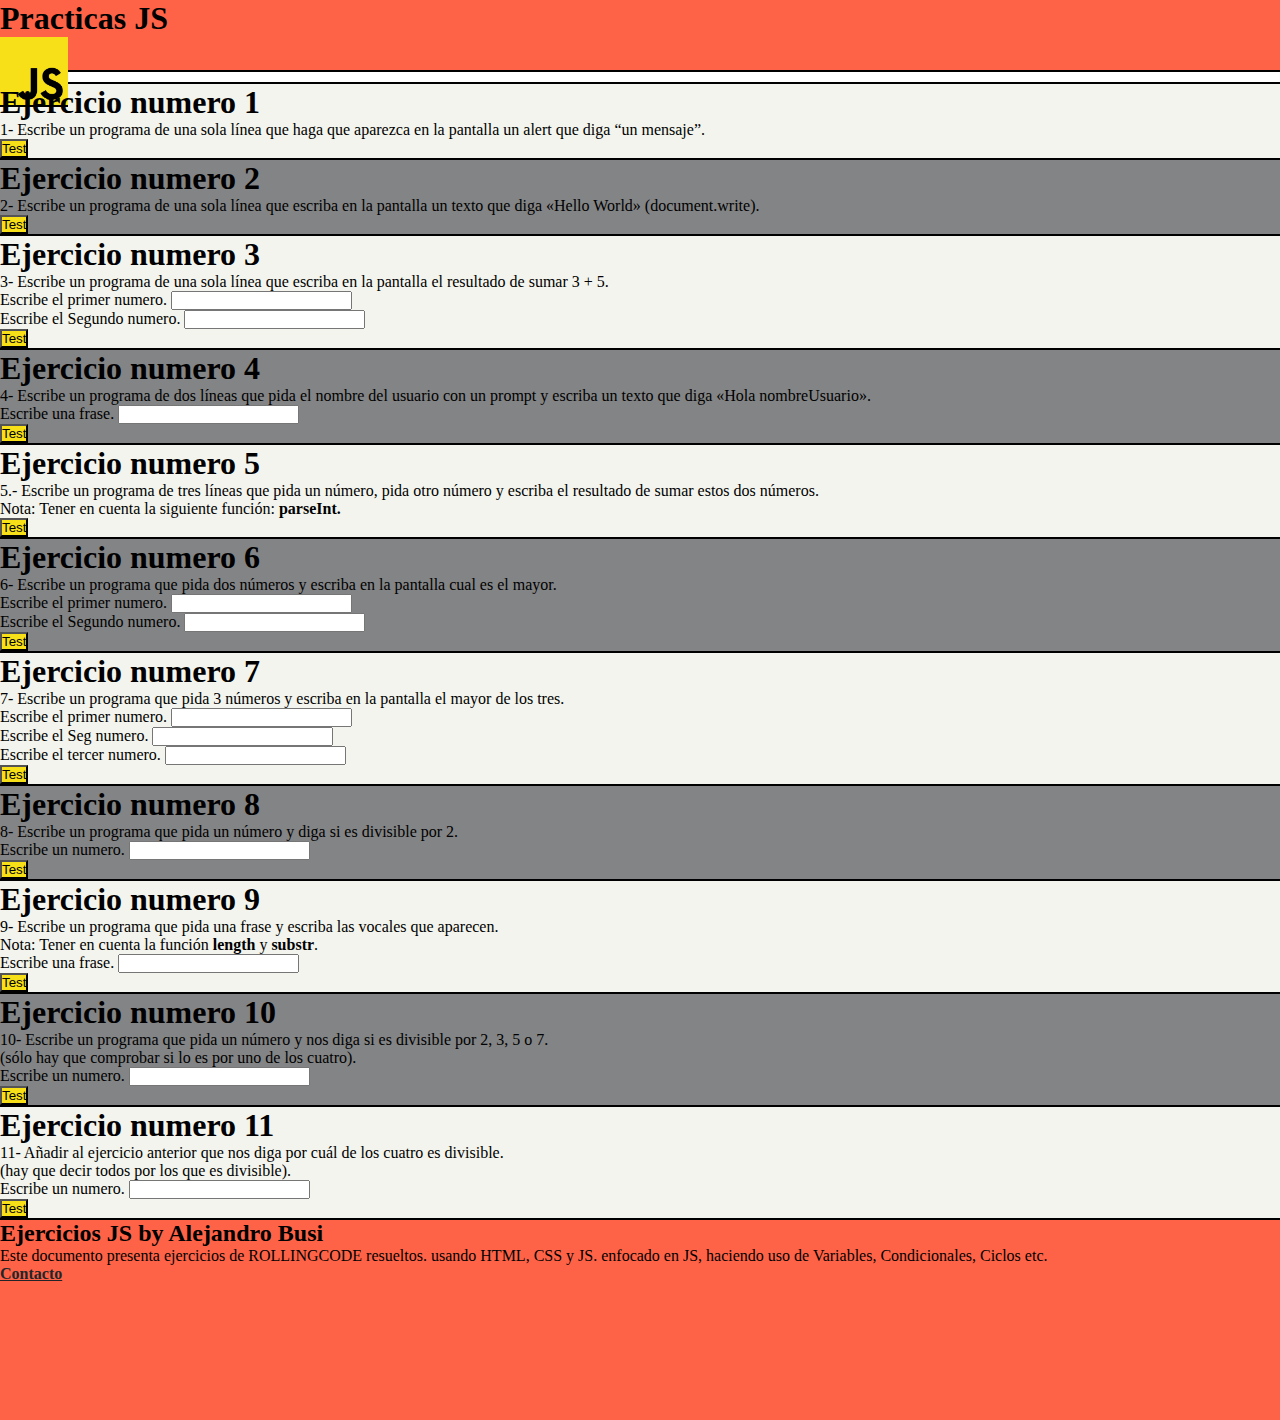
<file: index.html>
<!DOCTYPE html>
<html lang="en">
  <head>
    <meta charset="UTF-8">
    <meta http-equiv="X-UA-Compatible" content="IE=edge">
    <meta name="viewport" content="width=device-width, initial-scale=1.0">
    <link rel="shortcut icon" href="./Img/javascript_icon_130900.png" type="image/x-icon">
    <title>Practicas JS</title>
    <link href="https://cdn.jsdelivr.net/npm/bootstrap@5.0.1/dist/css/bootstrap.min.css" rel="stylesheet" integrity="sha384-+0n0xVW2eSR5OomGNYDnhzAbDsOXxcvSN1TPprVMTNDbiYZCxYbOOl7+AMvyTG2x" crossorigin="anonymous">
    <link rel="stylesheet" href="./Styles/Style.css">
    <script src="./Js/app.js"></script>
  </head>
  <body>
  <header class="sticky-top shadow" >
  <div class="container-fluid d-flex justify-content-around align-items-center" >
      <h1>Practicas JS</h1>
      <img src="./Img/480px-Unofficial_JavaScript_logo_2.svg.png" class="shadow logo" alt="">
  </div>
  </header>
  <section class="container py-5 rounded-top shadow section-a">
    <div class="row">
      <h1>Ejercicio numero 1</h1>
      <p>1- Escribe un programa de una sola línea que haga que aparezca en la pantalla un alert que diga “un mensaje”.</p>
    </div>
    <div>
      <button type="button" id="boton1" class="shadow btn btn-warning" onclick="alertar()" >Test</button>
    </div>
  </section>
  <section class="container py-5 shadow section-b">
    <div class="row">
      <h1>Ejercicio numero 2</h1>
      <p>2- Escribe un programa de una sola línea que escriba en la pantalla un texto que diga «Hello World» (document.write).</p>
    </div>
    <div>
      <button type="button" class="shadow btn btn-warning" onClick="window.location='./ejercicio2.html'">Test</button>
    </div>
  </section>
  <section class="container py-5 shadow section-a">
    <div>
      <h1>Ejercicio numero 3</h1>
      <p>3- Escribe un programa de una sola línea que escriba en la pantalla el resultado de sumar 3 + 5.</p>
    </div>
    <div >
      <form class="d-flex">
        <div class="mb-1  col-lg-2">
          <label for="imputej3a" class="form-label">Escribe el primer numero.</label>
          <input type="text" class="form-control" id="imputej3a" ">
        </div>
        <div class="mb-1 mx-3 col-lg-2">
          <label for="imputej3b" class="form-label">Escribe el Segundo numero.</label>
          <input type="text" class="form-control" id="imputej3b" >
        </div>
      </form>
      <button type="submit" class="mt-2 shadow btn btn-warning" onclick="suma()">Test</button>
  </section>
  <section class="container py-5 shadow section-b">
    <div>
      <h1>Ejercicio numero 4</h1>
      <p>4- Escribe un programa de dos líneas que pida el nombre del usuario con un prompt y escriba un texto que diga «Hola nombreUsuario».</p>
    </div>
    <div >
      <form class="d-flex ">
        <div class="mb-1  col-lg-2">
          <label for="imputej4a" class="form-label">Escribe una frase.</label>
          <input type="text" class="form-control" id="imputej4a" ">
        </div>
      </form>
      <button type="submit" class="mt-2shadow  btn btn-warning" onclick="devolvertxt()">Test</button>
  </section>
  <section class="container py-5 shadow section-a">
    <div>
      <h1>Ejercicio numero 5</h1>
      <p>5.- Escribe un programa de tres líneas que pida un número, pida otro número y escriba el resultado de sumar estos dos números. <br>
        Nota: Tener en cuenta la siguiente función: <strong> parseInt.</strong>
        </p>
    </div>
    <div >
      <button type="submit" class="mt-2 shadow btn btn-warning" onclick="suma2()">Test</button>
    </div>  
  </section>
  <section class="container py-5 shadow section-b">
    <div>
      <h1>Ejercicio numero 6</h1>
      <p>6- Escribe un programa que pida dos números y escriba en la pantalla cual es el mayor.</p>
    </div>
    <div>
      <form class="d-flex ">
        <div class="mb-1  col-lg-2">
          <label for="imputej6a" class="form-label">Escribe el primer numero.</label>
          <input type="text" class="form-control" id="imputej6a" ">
        </div>
        <div class="mb-1 mx-3 col-lg-2">
          <label for="imputej6b" class="form-label">Escribe el Segundo numero.</label>
          <input type="text" class="form-control" id="imputej6b" >
        </div>
      </form>
      <button type="submit" class="mt-2 shadow btn btn-warning" onclick="comparar()">Test</button>
    </div>  
  </section>
  <section class="container py-5 shadow section-a">
    <div>
      <h1>Ejercicio numero 7</h1>
      <p>7- Escribe un programa que pida 3 números y escriba en la pantalla el mayor de los tres.</p>
    </div>
    <div>
      <form class="d-flex">
        <div class="mb-1  col-lg-2">
          <label for="imputej7a" class="form-label">Escribe el primer numero.</label>
          <input type="text" class="form-control" id="imputej7a" ">
        </div>
        <div class="mb-1 mx-3 col-lg-2">
          <label for="imputej7b" class="form-label">Escribe el Seg numero.</label>
          <input type="text" class="form-control" id="imputej7b" >
        </div>
        <div class="mb-1  col-lg-2">
          <label for="imputej7c" class="form-label">Escribe el tercer numero.</label>
          <input type="text" class="form-control" id="imputej7c" >
        </div>
      </form>
      <button type="submit" class="mt-2 shadow btn btn btn-warning" onclick="comparar2()">Test</button>
    </div>  
  </section>
  <section class="container py-5 shadow section-b">
    <div>
      <h1>Ejercicio numero 8</h1>
      <p>8- Escribe un programa que pida un número y diga si es divisible por 2.</p>
    </div>
    <div>
      <form class="d-flex">
        <div class="mb-1  col-lg-2">
          <label for="imputej8a" class="form-label">Escribe un numero.</label>
          <input type="text" class="form-control" id="imputej8a" ">
        </div>
      </form>
      <button type="submit" class="mt-2 shadow btn btn btn-warning" onclick="divi2()">Test</button>
    </div>  
  </section>
  <section class="container py-5 shadow section-a">
    <div>
      <h1>Ejercicio numero 9</h1>
      <p>9- Escribe un programa que pida una frase y escriba las vocales que aparecen. <br>
        Nota: Tener en cuenta la función <strong>length</strong> y <strong>substr</strong>.</p>
    </div>
    <div>
      <form class="d-flex">
        <div class="mb-1  col-lg-2">
          <label for="imputej9a" class="form-label">Escribe una frase.</label>
          <input type="text" class="form-control" id="imputej9a" ">
        </div>
      </form>
      <button type="submit" class="mt-2 shadow btn btn btn-warning" onclick="textCompare()">Test</button>
    </div>  
  </section>
  <section class="container py-5 shadow section-b">
    <div>
      <h1>Ejercicio numero 10</h1>
      <p>10- Escribe un programa que pida un número y nos diga si es divisible por 2, 3, 5 o 7. <br> (sólo hay que comprobar si lo es por uno de los cuatro).</p>
    </div>
    <div>
      <form class="d-flex">
        <div class="mb-1  col-lg-2">
          <label for="imputej10a" class="form-label">Escribe un numero.</label>
          <input type="number" class="form-control" id="imputej10a" ">
        </div>
      </form>
      <button type="submit" class="mt-2 shadow btn btn btn-warning" onclick="div3()">Test</button>
    </div>  
  </section>
  <section class="container ej11 mb-2 py-5 shadow section-a">
    <div>
      <h1>Ejercicio numero 11</h1>
      <p>11- Añadir al ejercicio anterior que nos diga por cuál de los cuatro es divisible. <br> (hay que decir todos por los que es divisible).</p>
    </div>
    <div>
      <form class="d-flex">
        <div class="mb-1 col-lg-2">
          <label for="imputej11a" class="form-label">Escribe un numero.</label>
          <input type="number" class="form-control" id="imputej11a" ">
        </div>
      </form>
      <button type="submit" class="mt-2 shadow btn btn btn-warning" onclick="div3V2()">Test</button>
    </div>  
  </section>
  <footer ">
    <section>
      <div class="container-fluid ">
        <div class="row text-center d-flex justify-content-center align-items-center">
          <h2 class="my-4"><strong>Ejercicios JS by Alejandro Busi</strong></h2>
          <p class="col-6">Este documento presenta ejercicios de ROLLINGCODE resueltos. usando HTML, CSS y JS.
            enfocado en JS, haciendo uso de Variables, Condicionales, Ciclos etc.
          </p>
          <a href="mailto:alejandro_busi@hotmail.com" class="text-decoration-none"><Strong>Contacto</Strong></a>
        </div>
      </div>
    </section>
  </footer>
  <script src="https://cdn.jsdelivr.net/npm/bootstrap@5.0.1/dist/js/bootstrap.bundle.min.js" integrity="sha384-gtEjrD/SeCtmISkJkNUaaKMoLD0//ElJ19smozuHV6z3Iehds+3Ulb9Bn9Plx0x4" crossorigin="anonymous"></script>
</body>
</html>
</file>
<file: Styles/Style.css>
* {
  margin: 0;
  padding: 0;
}
@font-face {
  font-family: limelight;
  src: url(../font/limelight-regular.ttf)
}
:root {
  --backcolorfirts: #f3f4ed;
  --backcolorSecond: #838485;
  --font-task2: "./font/Limelight-Regular.ttf"
}
header {
  background-color: tomato;
  width: auto;
  height: 70px;
  border-bottom: 2px solid black;
  margin-bottom: 10px;
}
.btn-warning {
  background-color:#F7E018;
}
.logo {
  width: 68px;
  border-bottom: 2px solid black;
}
.section-a {
background-color: var(--backcolorfirts);
border-top: 2px solid black;
}
.section-b {
  background-color: var(--backcolorSecond);
  border-top: 2px solid black;
}
.bodyback {
  background-color: #0093E9;
  background-image: linear-gradient(160deg, #0093E9 0%, #80D0C7 100%);
  height: 100vh;
  font-family: limelight;
}
.textsize {
  font-size: 500%;
  text-shadow: 20px black;
}
footer {
  width: auto;
  height: 200px;
  background-color: tomato;
}
.text-decoration-none {
  color: #212529;
}
.ej11 {
  border-bottom: 2px solid black;
}
</file>
